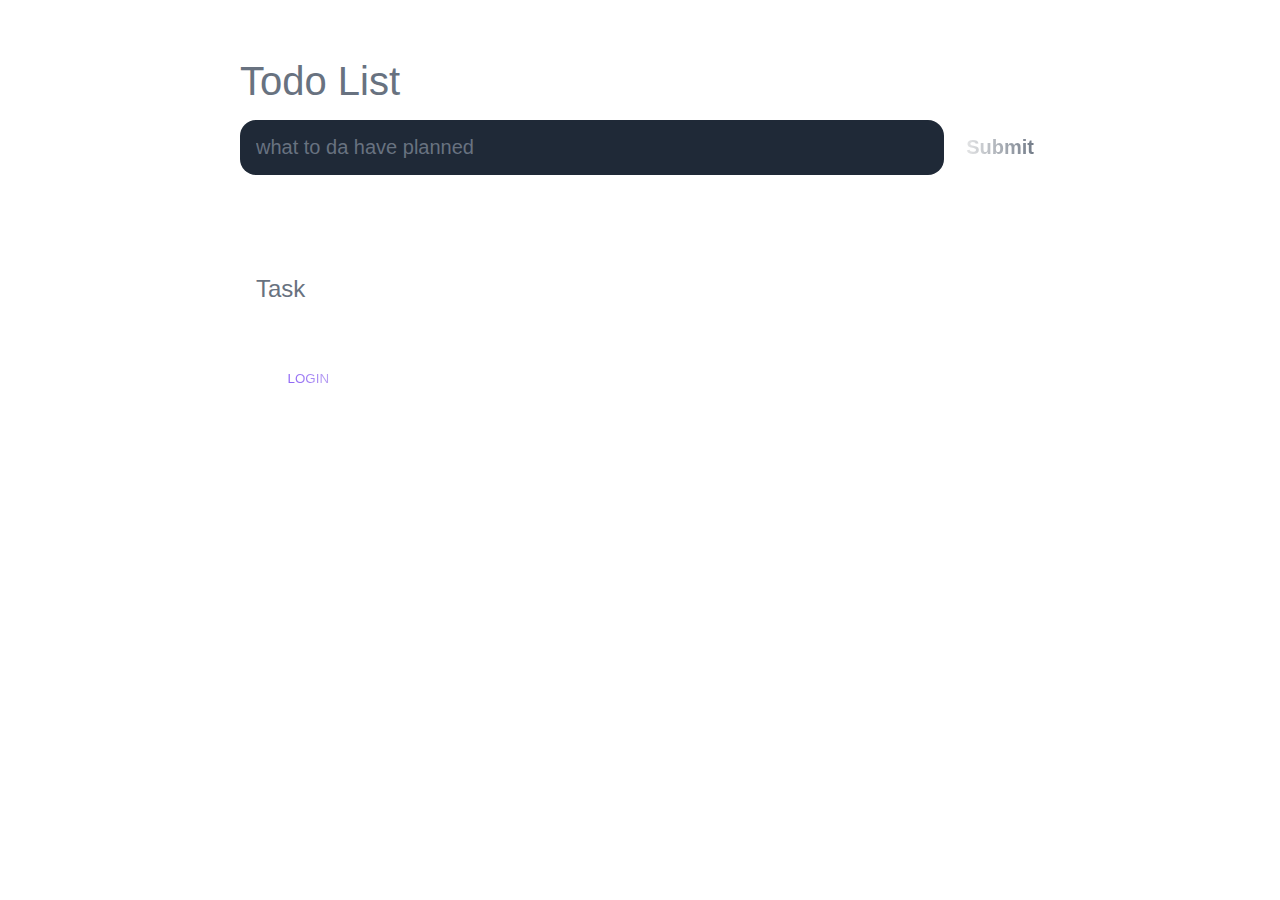
<file: index.html>
<!DOCTYPE html>
<html lang="en">
<head>
    <meta charset="UTF-8">
    <meta name="viewport" content="width=device-width, initial-scale=1.0">
    <title>ToDo List</title>
    <link href="https://cdn.jsdelivr.net/npm/bootstrap@5.0.2/dist/css/bootstrap.min.css" rel="stylesheet" integrity="sha384-EVSTQN3/azprG1Anm3QDgpJLIm9Nao0Yz1ztcQTwFspd3yD65VohhpuuCOmLASjC" crossorigin="anonymous">
    
    <style>

        :root{
    --dark:#374151;
    --darker:#1F2937;
    --darkest:#111827;
    --gray:#687280;
    --light:#EEE;
    --pink:#EC4899;
    --purple:#885cf6;
}
*{
    font-family: sans-serif;
    text-decoration: none;
    list-style: none;
    scroll-behavior: smooth;
}
body{
    margin:0;
    padding:0;
    box-sizing: border-box;
    width: 100%;

} 
/*----Navbar-------*/

body{
    display:flex;
    flex-direction: column;
    min-height: 100vh;
    background: var(teal);
    color:#FFF;
}
header{
    padding: 2rem 1rem;
    max-width: 800px;
    width:100%;
    margin:0 auto;
}
header h1{
    font-size: 2.5rem;
    font-weight: 300;
    color:var(--gray);
    margin-bottom: 1rem;
}
#new-task-form{
    display: flex;
}
input,button{
    appearance: none;
    border:none;
    outline: none;
    background: none;
}
#new-task-input{
    flex: 1 1 0%;
    background-color: var(--darker);
    padding: 1rem;
    border-radius: 1rem;
    margin-right: 1rem;
    color:var(--light);
    font-size:1.25rem;
}
#new-task-input::placeholder{
    color:var(--gray);
}
#new-task-submit{
    color:var(--Black);
    font-size: 1.25rem;
    font-weight: 700;
    background-image: linear-gradient(to right,var(--light),
    var(--gray));
    -webkit-background-clip:text;
    -webkit-text-fill-color: transparent;
    cursor: pointer;
    transition: 0.4s;
}
#new-task-submit:hover{
    opacity: 0.8;
}
#new-task-submit:active{
    opacity: 0.67;
}
main{
    flex:1 1 0%;
    padding:2rem 1rem ;
    max-width: 800px;
    width:100%;
    margin: 0 auto;;
}
.task-list{
    padding:1rem;
}
.task-list h2{
    font-size:1.5rem;
    font-weight: 300;
    color:var(--gray);
    margin-bottom: 1rem;
}
#tasks .task{
    display: flex;
    justify-content: space-between;
    background-color:var(--darkest) ;
    padding: 1rem;
    border-radius: 1rem;
    margin-bottom: 1rem;
}
#tasks .task .content .text{
    color:var(--light);
    font-size: 1.125rem;
    width:100%;
    display: block;
    transition: 0.4s;
}
#task .task .content .text:not(:read-only){
    color:var(--pink);
}
.content{
    flex:1 1 0%;
}
.login{
    background-image: linear-gradient(to right,var(--purple),var(--light));
    -webkit-background-clip:text;
    -webkit-text-fill-color:transparent;
    width: 100px;
    margin-left: 22%;
    transition: 0.4s;
    font-size:1.125rem; ;
}

#tasks .task .actions{
    display: flex;
    margin:0 0.5rem;
}
.task .actions button{
    cursor:pointer;
    margin:0 0.5rem;
    font-size:1.125rem;
    font-weight:700;
    text-transform: uppercase;
    transition:0.4s;
}
.task .actions button:hover{
    opacity: 0.8;
}
#new-task-submit:active{
    opacity: 0.67;
}
.task .actions .edit{
    background-image: linear-gradient(to right,var(--light),var(--gray));
    -webkit-background-clip:text;
    -webkit-text-fill-color:transparent;
}
.task .actions .delete{
    color:white;
}

    </style>
</head>
<body>


<div class="container">
                <header>
                   
                    <h1>Todo List</h1>
                      
                    <form action="./todo.html" id="new-task-form">
                        <input type="text" id="new-task-input" placeholder="what to da have planned">
                        <input type="Submit" id="new-task-submit">
                    </form>
                </header>
                <main>
                    <section class="task-list">
                        <h2>Task</h2>
                        <div id="tasks">
                          
                         
                        </div> 
                             
            </section>
            </main>
            
            <footer>
                <div class="login">
                    <button><a href="./todo.html" target="_blank">LOGIN</a></button>
                 </div> 
            </footer>
            
     </div>   
     
     
    
            
    <script>

window.addEventListener('load',()=>{
    const form=document.querySelector("#new-task-form");
    const input=document.querySelector("#new-task-input");
    const list_el=document.querySelector("#tasks");
    form.addEventListener('submit',(e)=>{
        e.preventDefault();
        const task=input.value;
        if(!task){
            alert("please fill out the task");
            return;
        }
        const task_el=document.createElement("div");
        task_el.classList.add("task");
        const task_content_el=document.createElement("div");
        task_content_el.classList.add("content");
        task_el.appendChild(task_content_el);
        const task_input_el=document.createElement('input');   
         task_input_el.classList.add('text');
         task_input_el.type="text";
         task_input_el.value=task;
         task_input_el.setAttribute("readonly","readonly");
         task_content_el.appendChild(task_input_el);
         const task_actions_el=document.createElement("div");
         task_actions_el.classList.add("actions");
         const task_edit_el=document.createElement("button")
         task_edit_el.classList.add("edit");
         task_edit_el.innerHTML="Edit";
         const task_delete_el=document.createElement("button");
         task_delete_el.classList.add("delete");
         task_delete_el.innerHTML="Delete";
         task_actions_el.appendChild(task_edit_el);
         task_actions_el.appendChild(task_delete_el);
         task_el.appendChild(task_actions_el);
         list_el.appendChild(task_el);
         input.value="";
         task_edit_el.addEventListener('click',()=>{
            if(task_edit_el.innerText.toLowerCase()=="edit")
            {
            task_input_el.removeAttribute("readonly");
            task_input_el.focus();
            task_edit_el.innerText="save";
            }
            else{
               task_input_el.setAttribute("readonly","readonly");
               task_edit_el.innerText="Edit";
            }
         });
         task_delete_el.addEventListener('click',()=>{
            list_el.removeChild(task_el);
         });
         })
        })

    </script>
</body>
</html>
</file>
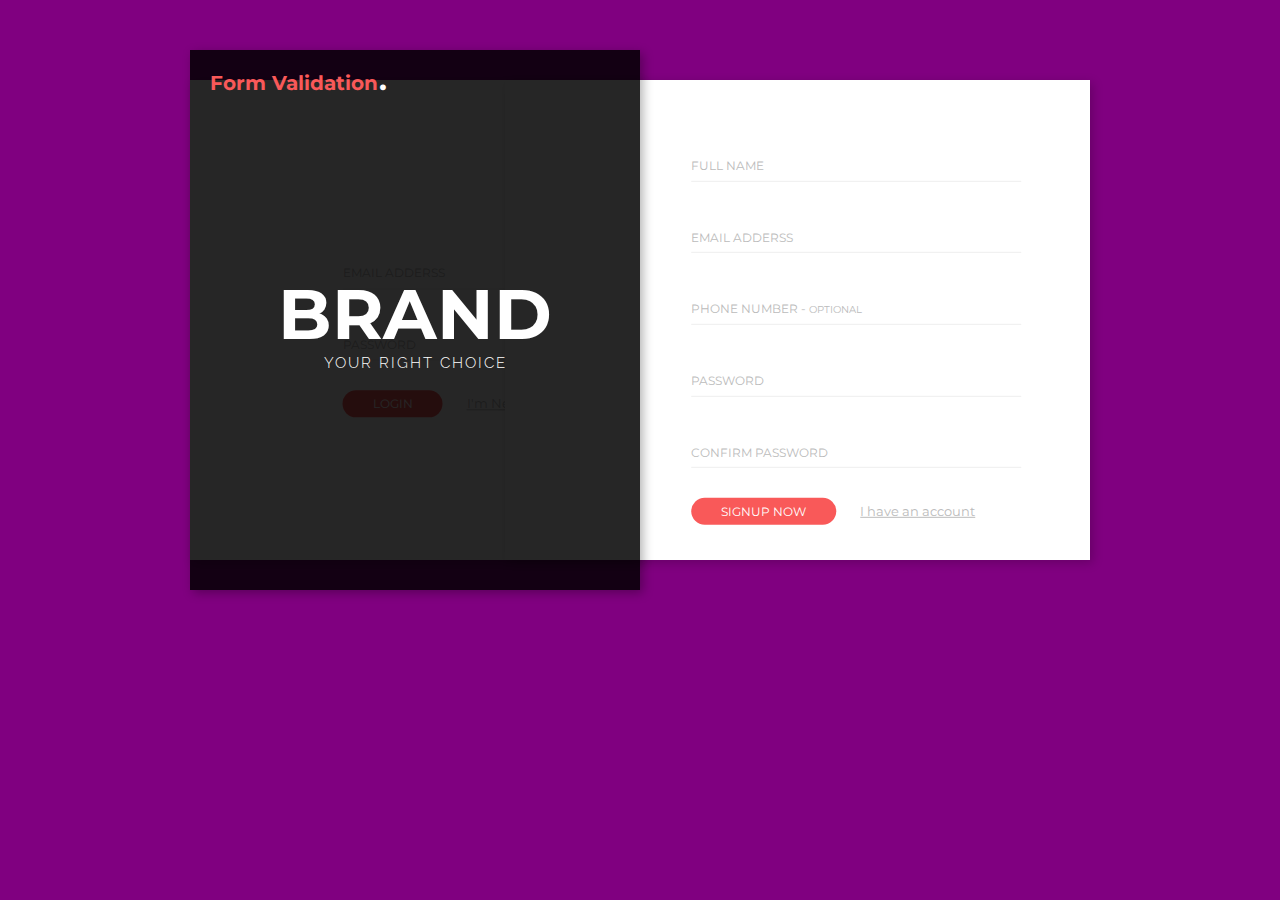
<file: todo.html>
<!DOCTYPE html>
<html lang="en" >
<head>
  <meta charset="UTF-8">
  <title>Signup/Login form</title>
  <link href="https://fonts.googleapis.com/css?family=Montserrat:400,700|Raleway:300,600" rel="stylesheet">
<meta name="viewport" content="width=device-width, initial-scale=1"><link rel='stylesheet' href='https://cdnjs.cloudflare.com/ajax/libs/twitter-bootstrap/3.3.7/css/bootstrap.min.css'>
<link rel="stylesheet" href="./style.css">

</head>
<body>
<!-- partial:index.partial.html -->
<div class="container">
   <section id="formHolder">

      <div class="row">

         <!-- Brand Box -->
         <div class="col-sm-6 brand">
            <a href="#" class="logo">Form Validation <span>.</span></a>

            <div class="heading">
               <h2>Brand</h2>
               <p>Your Right Choice</p>
            </div>

            <div class="success-msg">
               <p>Great! You are one of our members now</p>
               <a href="#" class="profile">Your Profile</a>
            </div>
         </div>


         <!-- Form Box -->
         <div class="col-sm-6 form">

            <!-- Login Form -->
            <div class="login form-peice switched">
               <form class="login-form" action="#" method="post">
                  <div class="form-group">
                     <label for="loginemail">Email Adderss</label>
                     <input type="email" name="loginemail" id="loginemail" required>
                  </div>

                  <div class="form-group">
                     <label for="loginPassword">Password</label>
                     <input type="password" name="loginPassword" id="loginPassword" required>
                  </div>

                  <div class="CTA">
                     <input type="submit" value="Login">
                     <a href="#" class="switch">I'm New</a>
                  </div>
               </form>

<!--  -->
               
<!--  -->

            </div><!-- End Login Form -->


            <!-- Signup Form -->
            <div class="signup form-peice">
               <form class="signup-form" action="#" method="post">

                  <div class="form-group">
                     <label for="name">Full Name</label>
                     <input type="text" name="username" id="name" class="name">
                     <span class="error"></span>
                  </div>

                  <div class="form-group">
                     <label for="email">Email Adderss</label>
                     <input type="email" name="emailAdress" id="email" class="email">
                     <span class="error"></span>
                  </div>

                  <div class="form-group">
                     <label for="phone">Phone Number - <small>Optional</small></label>
                     <input type="text" name="phone" id="phone">
                  </div>

                  <div class="form-group">
                     <label for="password">Password</label>
                     <input type="password" name="password" id="password" class="pass">
                     <span class="error"></span>
                  </div>

                  <div class="form-group">
                     <label for="passwordCon">Confirm Password</label>
                     <input type="password" name="passwordCon" id="passwordCon" class="passConfirm">
                     <span class="error"></span>
                  </div>

                  <div class="CTA">
                     <input type="submit" value="Signup Now" id="submit">
                     <a href="#" class="switch">I have an account</a>
                  </div>
               </form>
            </div><!-- End Signup Form -->
         </div>
      </div>

   </section>

</div>
<!-- partial -->
  <script src='https://cdnjs.cloudflare.com/ajax/libs/twitter-bootstrap/3.3.7/js/bootstrap.min.js'></script>
<script src='https://cdnjs.cloudflare.com/ajax/libs/jquery/3.1.0/jquery.min.js'></script>
<script  src="./script.js"></script> 

</body>
</html>
</file>
<file: style.css>
body {
  font-family: "Montserrat", sans-serif;
  background: purple;
}

.container {
  max-width: 900px;
}

a {
  display: inline-block;
  text-decoration: none;
}

input {
  outline: none !important;
}

h1 {
  text-align: center;
  text-transform: uppercase;
  margin-bottom: 40px;
  font-weight: 700;
}

section#formHolder {
  padding: 50px 0;
}

.brand {
  padding: 20px;
  background: url(https://goo.gl/A0ynht);
  background-size: cover;
  background-position: center center;
  color: #fff;
  min-height: 540px;
  position: relative;
  box-shadow: 3px 3px 10px rgba(0, 0, 0, 0.3);
  transition: all 0.6s cubic-bezier(1, -0.375, 0.285, 0.995);
  z-index: 9999;
}
.brand.active {
  width: 100%;
}
.brand::before {
  content: "";
  display: block;
  width: 100%;
  height: 100%;
  position: absolute;
  top: 0;
  left: 0;
  background: rgba(0, 0, 0, 0.85);
  z-index: -1;
}
.brand a.logo {
  color: #f95959;
  font-size: 20px;
  font-weight: 700;
  text-decoration: none;
  line-height: 1em;
}
.brand a.logo span {
  font-size: 30px;
  color: #fff;
  transform: translateX(-5px);
  display: inline-block;
}
.brand .heading {
  position: absolute;
  top: 50%;
  left: 50%;
  transform: translate(-50%, -50%);
  text-align: center;
  transition: all 0.6s;
}
.brand .heading.active {
  top: 100px;
  left: 100px;
  transform: translate(0);
}
.brand .heading h2 {
  font-size: 70px;
  font-weight: 700;
  text-transform: uppercase;
  margin-bottom: 0;
}
.brand .heading p {
  font-size: 15px;
  font-weight: 300;
  text-transform: uppercase;
  letter-spacing: 2px;
  white-space: 4px;
  font-family: "Raleway", sans-serif;
}
.brand .success-msg {
  width: 100%;
  text-align: center;
  position: absolute;
  top: 50%;
  left: 50%;
  transform: translate(-50%, -50%);
  margin-top: 60px;
}
.brand .success-msg p {
  font-size: 25px;
  font-weight: 400;
  font-family: "Raleway", sans-serif;
}
.brand .success-msg a {
  font-size: 12px;
  text-transform: uppercase;
  padding: 8px 30px;
  background: #f95959;
  text-decoration: none;
  color: #fff;
  border-radius: 30px;
}
.brand .success-msg p, .brand .success-msg a {
  transition: all 0.9s;
  transform: translateY(20px);
  opacity: 0;
}
.brand .success-msg p.active, .brand .success-msg a.active {
  transform: translateY(0);
  opacity: 1;
}

.form {
  position: relative;
}
.form .form-peice {
  background: #fff;
  min-height: 480px;
  margin-top: 30px;
  box-shadow: 3px 3px 10px rgba(0, 0, 0, 0.2);
  color: #bbbbbb;
  padding: 30px 0 60px;
  transition: all 0.9s cubic-bezier(1, -0.375, 0.285, 0.995);
  position: absolute;
  top: 0;
  left: -30%;
  width: 130%;
  overflow: hidden;
}
.form .form-peice.switched {
  transform: translateX(-100%);
  width: 100%;
  left: 0;
}
.form form {
  padding: 0 40px;
  margin: 0;
  width: 70%;
  position: absolute;
  top: 50%;
  left: 60%;
  transform: translate(-50%, -50%);
}
.form form .form-group {
  margin-bottom: 5px;
  position: relative;
}
.form form .form-group.hasError input {
  border-color: #f95959 !important;
}
.form form .form-group.hasError label {
  color: #f95959 !important;
}
.form form label {
  font-size: 12px;
  font-weight: 400;
  text-transform: uppercase;
  font-family: "Montserrat", sans-serif;
  transform: translateY(40px);
  transition: all 0.4s;
  cursor: text;
  z-index: -1;
}
.form form label.active {
  transform: translateY(10px);
  font-size: 10px;
}
.form form label.fontSwitch {
  font-family: "Raleway", sans-serif !important;
  font-weight: 600;
}
.form form input:not([type=submit]) {
  background: none;
  outline: none;
  border: none;
  display: block;
  padding: 10px 0;
  width: 100%;
  border-bottom: 1px solid #eee;
  color: #444;
  font-size: 15px;
  font-family: "Montserrat", sans-serif;
  z-index: 1;
}
.form form input:not([type=submit]).hasError {
  border-color: #f95959;
}
.form form span.error {
  color: #f95959;
  font-family: "Montserrat", sans-serif;
  font-size: 12px;
  position: absolute;
  bottom: -20px;
  right: 0;
  display: none;
}
.form form input[type=password] {
  color: #f95959;
}
.form form .CTA {
  margin-top: 30px;
}
.form form .CTA input {
  font-size: 12px;
  text-transform: uppercase;
  padding: 5px 30px;
  background: #f95959;
  color: #fff;
  border-radius: 30px;
  margin-right: 20px;
  border: none;
  font-family: "Montserrat", sans-serif;
}
.form form .CTA a.switch {
  font-size: 13px;
  font-weight: 400;
  font-family: "Montserrat", sans-serif;
  color: #bbbbbb;
  text-decoration: underline;
  transition: all 0.3s;
}
.form form .CTA a.switch:hover {
  color: #f95959;
}

footer {
  text-align: center;
}
footer p {
  color: #777;
}
footer p a, footer p a:focus {
  color: #b8b09f;
  transition: all 0.3s;
  text-decoration: none !important;
}
footer p a:hover, footer p a:focus:hover {
  color: #f95959;
}

@media (max-width: 768px) {
  .container {
    overflow: hidden;
  }

  section#formHolder {
    padding: 0;
  }
  section#formHolder div.brand {
    min-height: 200px !important;
  }
  section#formHolder div.brand.active {
    min-height: 100vh !important;
  }
  section#formHolder div.brand .heading.active {
    top: 200px;
    left: 50%;
    transform: translate(-50%, -50%);
  }
  section#formHolder div.brand .success-msg p {
    font-size: 16px;
  }
  section#formHolder div.brand .success-msg a {
    padding: 5px 30px;
    font-size: 10px;
  }
  section#formHolder .form {
    width: 80vw;
    min-height: 500px;
    margin-left: 10vw;
  }
  section#formHolder .form .form-peice {
    margin: 0;
    top: 0;
    left: 0;
    width: 100% !important;
    transition: all 0.5s ease-in-out;
  }
  section#formHolder .form .form-peice.switched {
    transform: translateY(-100%);
    width: 100%;
    left: 0;
  }
  section#formHolder .form .form-peice > form {
    width: 100% !important;
    padding: 60px;
    left: 50%;
  }
}
@media (max-width: 480px) {
  section#formHolder .form {
    width: 100vw;
    margin-left: 0;
  }

  h2 {
    font-size: 50px !important;
  }
}
</file>
